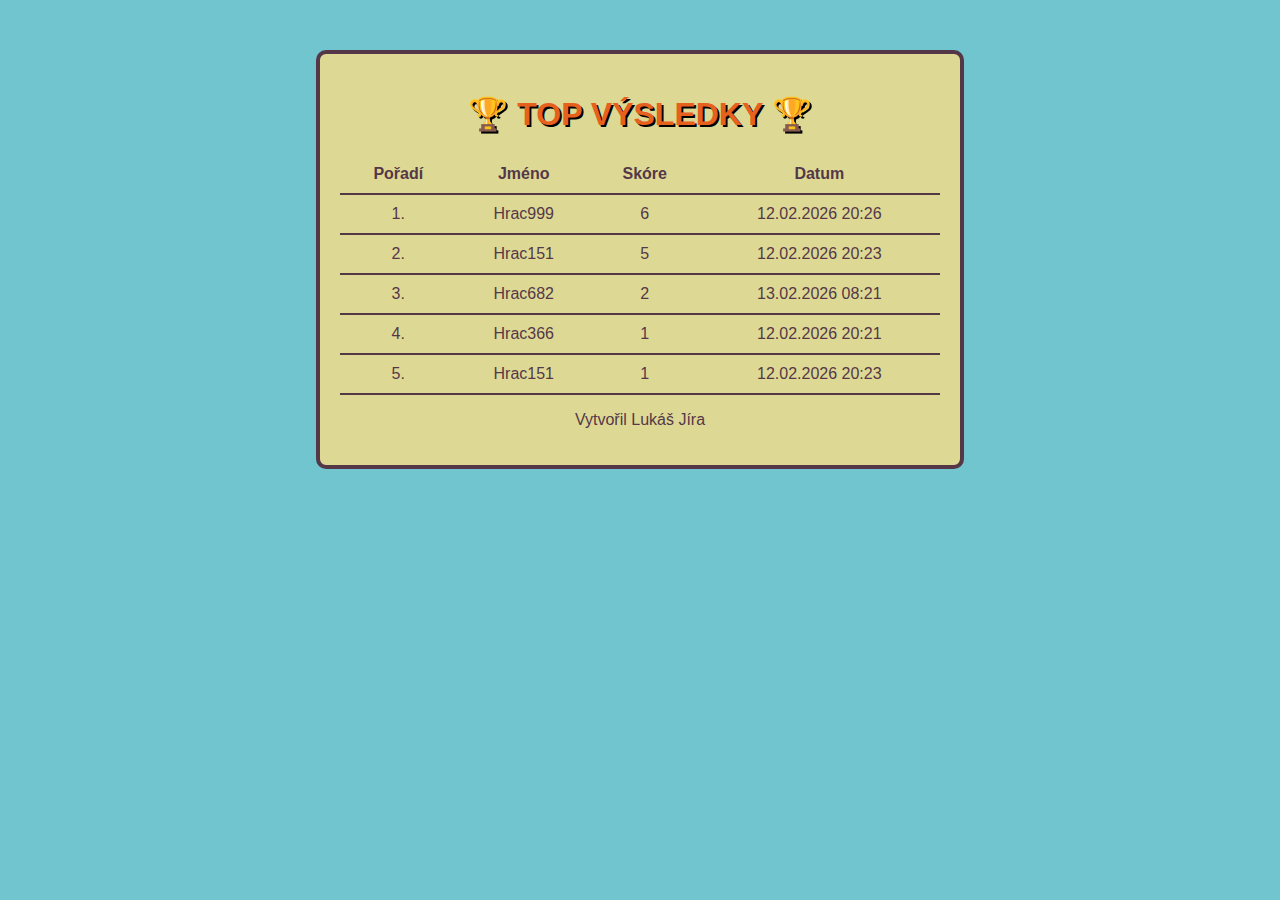
<file: Lukáš_Jíra/index.html>
<!DOCTYPE html>
    <html lang="cs">
    <head>
        <meta charset="UTF-8">
        <title>Výsledky</title>
        <style>
            body { font-family: Arial; background-color: #70c5ce; text-align: center; color: white; }
            .okno { background-color: #ded895; width: 600px; margin: 50px auto; padding: 20px; border: 4px solid #543847; border-radius: 10px; }
            table { width: 100%; border-collapse: collapse; margin-top: 20px; }
            td, th { padding: 10px; border-bottom: 2px solid #543847; color: #543847; }
            h1 { color: #e6601e; text-shadow: 2px 2px 0px black; }
        </style>
    </head>
    <body>
        <div class="okno">
            <h1>🏆 TOP VÝSLEDKY 🏆</h1>
            <table>
                <tr><th>Pořadí</th><th>Jméno</th><th>Skóre</th><th>Datum</th></tr>
                
            <tr>
                <td>1.</td>
                <td>Hrac999</td> <td>6</td> <td>12.02.2026 20:26</td> </tr>
        
            <tr>
                <td>2.</td>
                <td>Hrac151</td> <td>5</td> <td>12.02.2026 20:23</td> </tr>
        
            <tr>
                <td>3.</td>
                <td>Hrac682</td> <td>2</td> <td>13.02.2026 08:21</td> </tr>
        
            <tr>
                <td>4.</td>
                <td>Hrac366</td> <td>1</td> <td>12.02.2026 20:21</td> </tr>
        
            <tr>
                <td>5.</td>
                <td>Hrac151</td> <td>1</td> <td>12.02.2026 20:23</td> </tr>
        
            </table>
            <p style="color:#543847">Vytvořil Lukáš Jíra</p>
        </div>
    </body>
    </html>
</file>
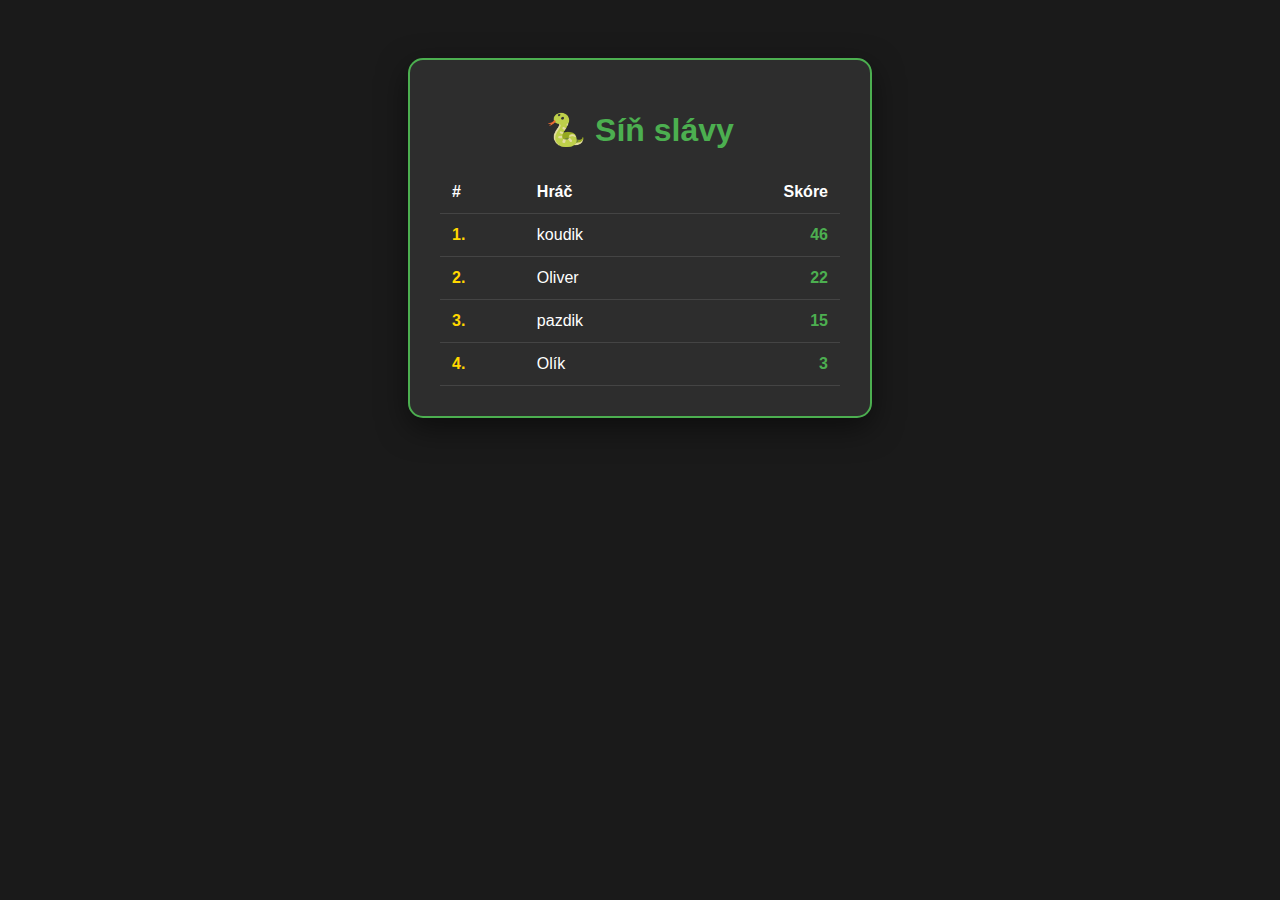
<file: prajzlero/index.html>
<!DOCTYPE html>
    <html lang="cs">
    <head>
        <meta charset="UTF-8">
        <title>Snake Leaderboard</title>
        <style>
            body { font-family: 'Segoe UI', sans-serif; background: #1a1a1a; color: white; display: flex; justify-content: center; padding-top: 50px; }
            .leaderboard { background: #2d2d2d; padding: 30px; border-radius: 15px; box-shadow: 0 10px 30px rgba(0,0,0,0.5); width: 400px; border: 2px solid #4caf50; }
            h1 { text-align: center; color: #4caf50; }
            table { width: 100%; border-collapse: collapse; margin-top: 20px; }
            th, td { padding: 12px; text-align: left; border-bottom: 1px solid #444; }
            .rank { color: gold; font-weight: bold; }
            .score { text-align: right; color: #4caf50; font-weight: bold; }
        </style>
    </head>
    <body>
        <div class="leaderboard">
            <h1>🐍 Síň slávy</h1>
            <table>
                <tr><th>#</th><th>Hráč</th><th style="text-align:right">Skóre</th></tr>
    <tr><td class='rank'>1.</td><td>koudik</td><td class='score'>46</td></tr><tr><td class='rank'>2.</td><td>Oliver</td><td class='score'>22</td></tr><tr><td class='rank'>3.</td><td>pazdik</td><td class='score'>15</td></tr><tr><td class='rank'>4.</td><td>Olík</td><td class='score'>3</td></tr></table></div></body></html>
</file>
